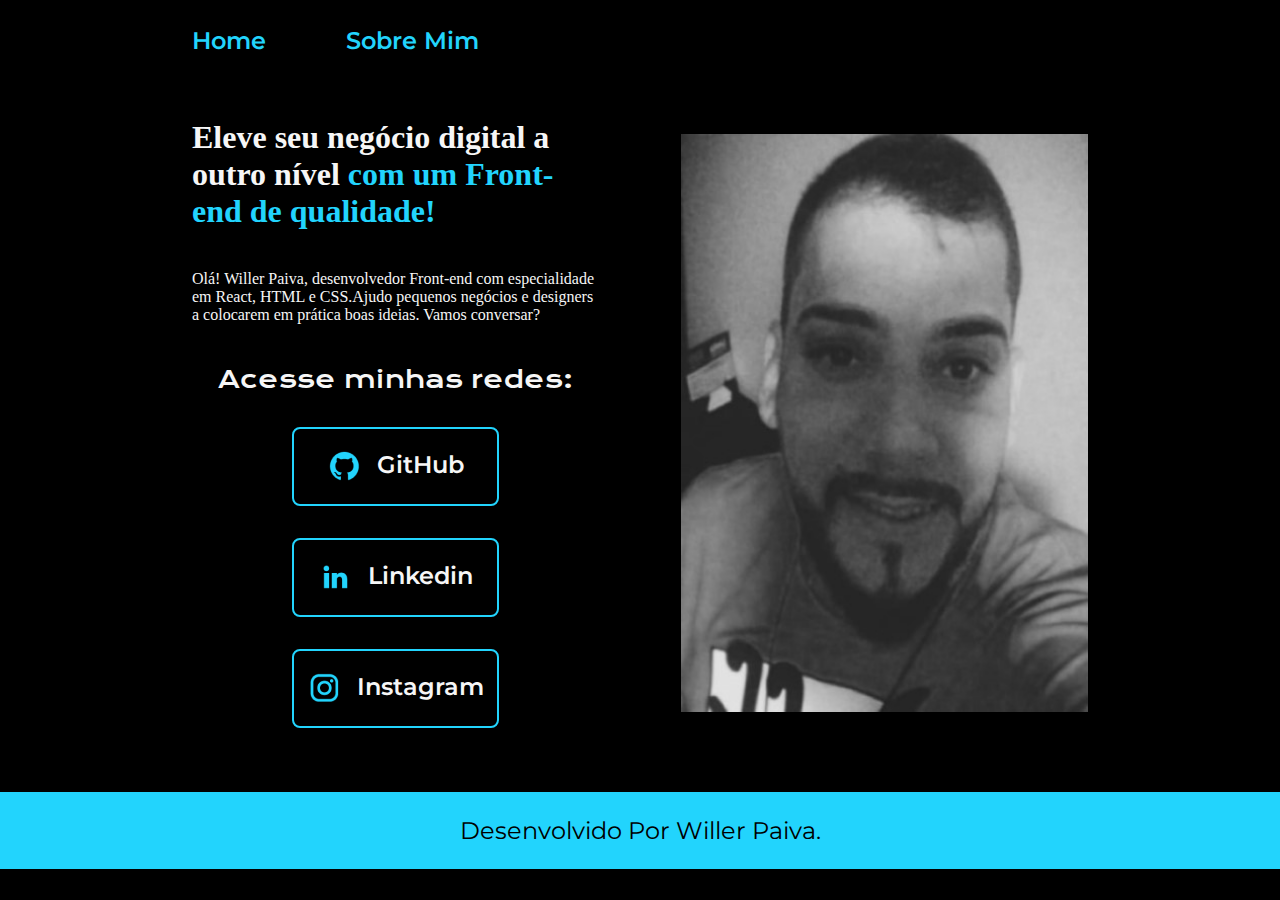
<file: index.html>
<!DOCTYPE html>
<html lang="pt-br">
  <head>
    <meta charset="UTF-8" />
    <meta http-equiv="X-UA-Compatible" content="IE=edge" />
    <meta name="viewport" content="width=device-width, initial-scale=1.0" />
    <title>Portifolio</title>
    <link rel="stylesheet" href="./styles/style.css" />
  </head>
  <body>
    <header class="cabecalho">
      <nav class="cabecalho__menu">
        <a class="cabecalho__menu__link" href="index.html">Home</a>
        <a class="cabecalho__menu__link" href="about.html">Sobre Mim </a>
      </nav>
    </header>
    <main class="apresentacao">
      <section class="apresentacao__conteudo">
        <h1 class="aprensentacao__conteudo__titulo">
          Eleve seu negócio digital a outro nível
          <strong class="titulo-destaque">
            com um Front-end de qualidade!
          </strong>
        </h1>
        <p class="apresentacao__conteudo_paragrafo">
          Olá! Willer Paiva, desenvolvedor Front-end com especialidade em React,
          HTML e CSS.Ajudo pequenos negócios e designers a colocarem em prática
          boas ideias. Vamos conversar?
        </p>
        <div class="apresentacao__links">
          <h2 class="apresentacao__links__subtitulo">Acesse minhas redes:</h2>

          <a
            class="apresentacao__links__navegacao"
            href="https://github.com/wyllerpaiva"
          >
            <img src="./assets/github.png" />
            GitHub</a
          >
          <a
            class="apresentacao__links__navegacao"
            href="https://www.linkedin.com/in/willer-paiva-822a3a181/"
          >
            <img src="./assets/linkedin.png" />
            Linkedin</a
          >

          <a
            class="apresentacao__links__navegacao"
            href="https://instagram.com/wyller_paiva"
          >
            <img src="./assets/instagram.png" />
            Instagram
          </a>
        </div>
      </section>
      <img
        class="apresentacao__imagem"
        src="./assets/willer1.jpeg"
        alt="Foto de Willer Paiva programandor"
      />
    </main>
    <footer class="rodape">
      <p>Desenvolvido Por Willer Paiva.</p>
    </footer>
  </body>
</html>
</file>
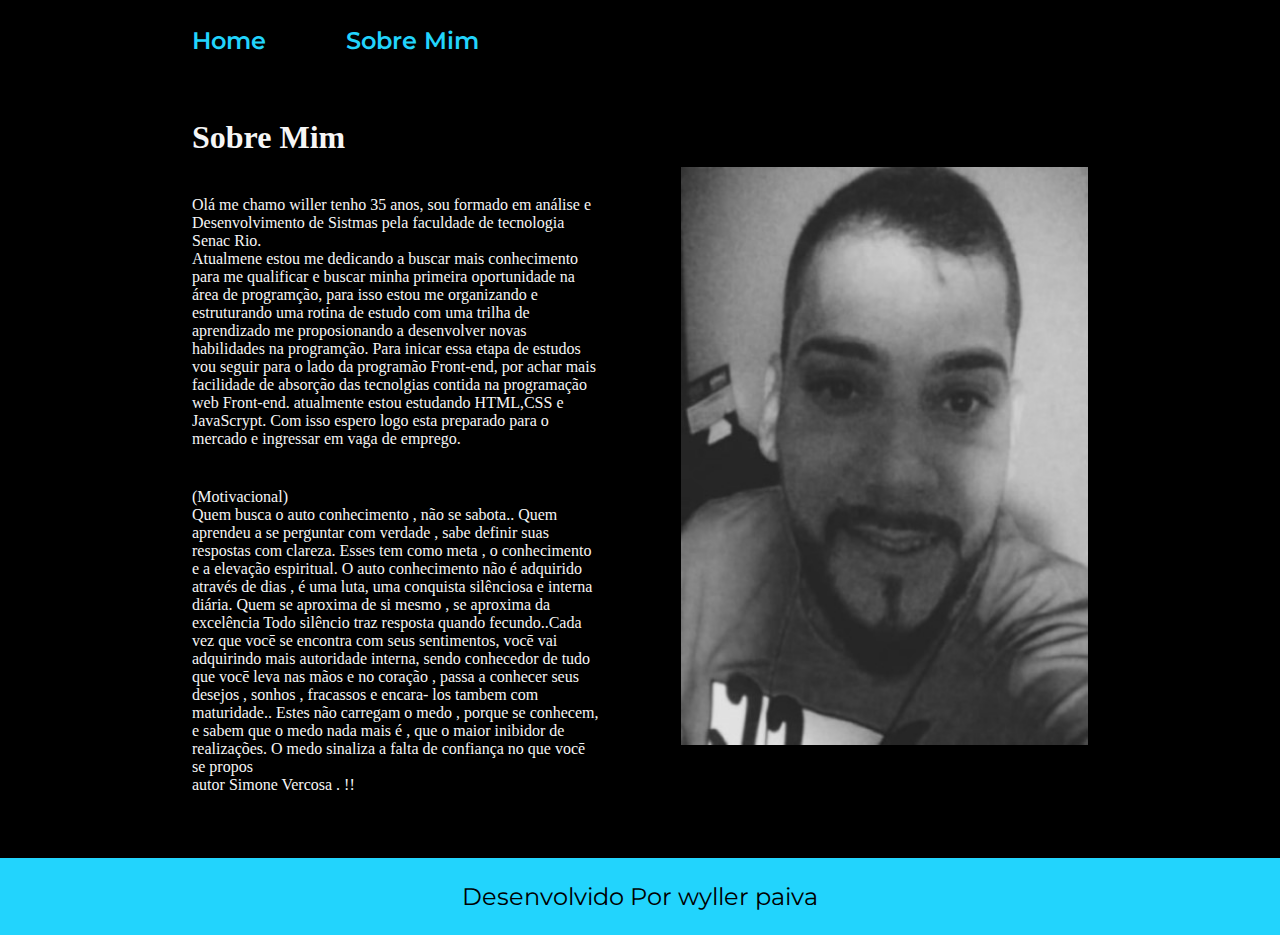
<file: about.html>
<!DOCTYPE html>
<html lang="pt-br">
  <head>
    <meta charset="UTF-8" />
    <meta http-equiv="X-UA-Compatible" content="IE=edge" />
    <meta name="viewport" content="width=device-width, initial-scale=1.0" />
    <title>Sobre mim</title>
    <link rel="stylesheet" href="./styles/style.css" />
  </head>
  <body>
    <header class="cabecalho">
      <nav class="cabecalho__menu">
        <a class="cabecalho__menu__link" href="index.html">Home</a>
        <a class="cabecalho__menu__link" href="about.html">Sobre Mim </a>
      </nav>
    </header>

    <main class="apresentacao">
      <section class="apresentacao__conteudo">
        <h1 class="aprensentacao__conteudo__titulo">Sobre Mim</h1>

        <p class="apresentacao__conteudo_paragrafo">
          Olá me chamo willer tenho 35 anos, sou formado em análise e
          Desenvolvimento de Sistmas pela faculdade de tecnologia Senac Rio.
          <br />

          Atualmene estou me dedicando a buscar mais conhecimento para me
          qualificar e buscar minha primeira oportunidade na área de programção,
          para isso estou me organizando e estruturando uma rotina de estudo com
          uma trilha de aprendizado me proposionando a desenvolver novas
          habilidades na programção. Para inicar essa etapa de estudos vou
          seguir para o lado da programão Front-end, por achar mais facilidade
          de absorção das tecnolgias contida na programação web Front-end.
          atualmente estou estudando HTML,CSS e JavaScrypt. Com isso espero logo
          esta preparado para o mercado e ingressar em vaga de emprego.
        </p>
        <p class="apresentacao__conteudo_paragrafo">
          (Motivacional)
          <br />
          Quem busca o auto conhecimento , não se sabota.. Quem aprendeu a se
          perguntar com verdade , sabe definir suas respostas com clareza. Esses
          tem como meta , o conhecimento e a elevação espiritual. O auto
          conhecimento não é adquirido através de dias , é uma luta, uma
          conquista silênciosa e interna diária. Quem se aproxima de si mesmo ,
          se aproxima da excelência Todo silêncio traz resposta quando
          fecundo..Cada vez que vocē se encontra com seus sentimentos, vocē vai
          adquirindo mais autoridade interna, sendo conhecedor de tudo que vocē
          leva nas mãos e no coração , passa a conhecer seus desejos , sonhos ,
          fracassos e encara- los tambem com maturidade.. Estes não carregam o
          medo , porque se conhecem, e sabem que o medo nada mais é , que o
          maior inibidor de realizações. O medo sinaliza a falta de confiança no
          que vocē se propos
          <br />
          autor Simone Vercosa . !!
        </p>
      </section>

      <img
        class="apresentacao__imagem"
        src="./assets/willer1.jpeg"
        alt="Foto de Willer Paiva programandor"
      />
    </main>

    <footer class="rodape">
      <p>Desenvolvido Por wyller paiva</p>
    </footer>
  </body>
</html>
</file>
<file: styles/style.css>
@import url('https://fonts.googleapis.com/css2?family=Krona+One&family=Montserrat:wght@400;600&display=swap');

:root {
  --cor-primaria: #000000;
  --cor-secundaria: #f6f6f6;
  --cor-terciaria: #22d4fd;
  --cor-hover: #272727;

  --font-primaria: 'krona one', sans-serif;
  --font-secundaria: 'Montserrat', sans-serif;
}

* {
  margin: 0;
  padding: 0;
}

body {
  /* height: 100vh; */
  box-sizing: border-box;
  background-color: var(--cor-primaria);
  color: var(--cor-secundaria);
}

.cabecalho {
  padding: 2% 0% 0% 15%;
}

.cabecalho__menu {
  display: flex;
  gap: 80px;
}

.cabecalho__menu__link {
  font-family: var(--font-secundaria);
  font-size: 1.5rem;
  font-weight: 600;
  color: var(--cor-terciaria);
  text-decoration: none;
}

.apresentacao {
  margin: 5% 15%;
  display: flex;
  align-items: center;
  justify-content: space-between;
  gap: 82px;
}

.apresentacao__conteudo {
  width: 50%;
  display: flex;
  flex-direction: column;
  gap: 40px;
}

.apresentacao__conteudo__titulo {
  font-size: 2.25rem;
  font-family: var(--font-primaria);
}

.titulo-destaque {
  color: var(--cor-terciaria);
}

.apresentacao__conteudo__paragrafo {
  font-size: 1.5rem;
  font-family: var(--font-secundaria);
}

.apresentacao__links {
  display: flex;
  flex-direction: column;
  justify-content: space-between;
  align-items: center;
  gap: 32px;
}

.apresentacao__links__subtitulo {
  font-family: var(--font-primaria);
  font-weight: 400;
  font-size: 1.5rem;
}

.apresentacao__links__navegacao {
  /* background-color: #22d4fd; */
  display: flex;
  justify-content: center;
  gap: 16px;
  border: 2px solid var(--cor-terciaria);
  width: 50%;
  text-align: center;
  border-radius: 8px;
  font-size: 1.5rem;
  font-weight: 600;
  padding: 21.5px 0;
  text-decoration: none;
  color: var(--cor-secundaria);
  font-family: var(--font-secundaria);
}

.apresentacao__links__link:hover {
  background-color: var(--cor-hover);
}

.apresentacao__imagem {
  width: 50%;
}

.rodape {
  padding: 24px;
  color: var(--cor-primaria);
  background-color: var(--cor-terciaria);
  text-align: center;
  font-family: var(--font-secundaria);
  font-size: 1.5rem;
  font-weight: 400;
}

@media (max-width: 1200px) {
  .cabecalho {
    padding: 10%;
  }
  .apresentacao {
    flex-direction: column-reverse;
  }
  .cabecalho__menu {
    justify-content: center;
  }

  .apresentacao {
    flex-direction: column-reverse;
  }

  .apresentacao__conteudo {
    width: auto;
  }
}
</file>
